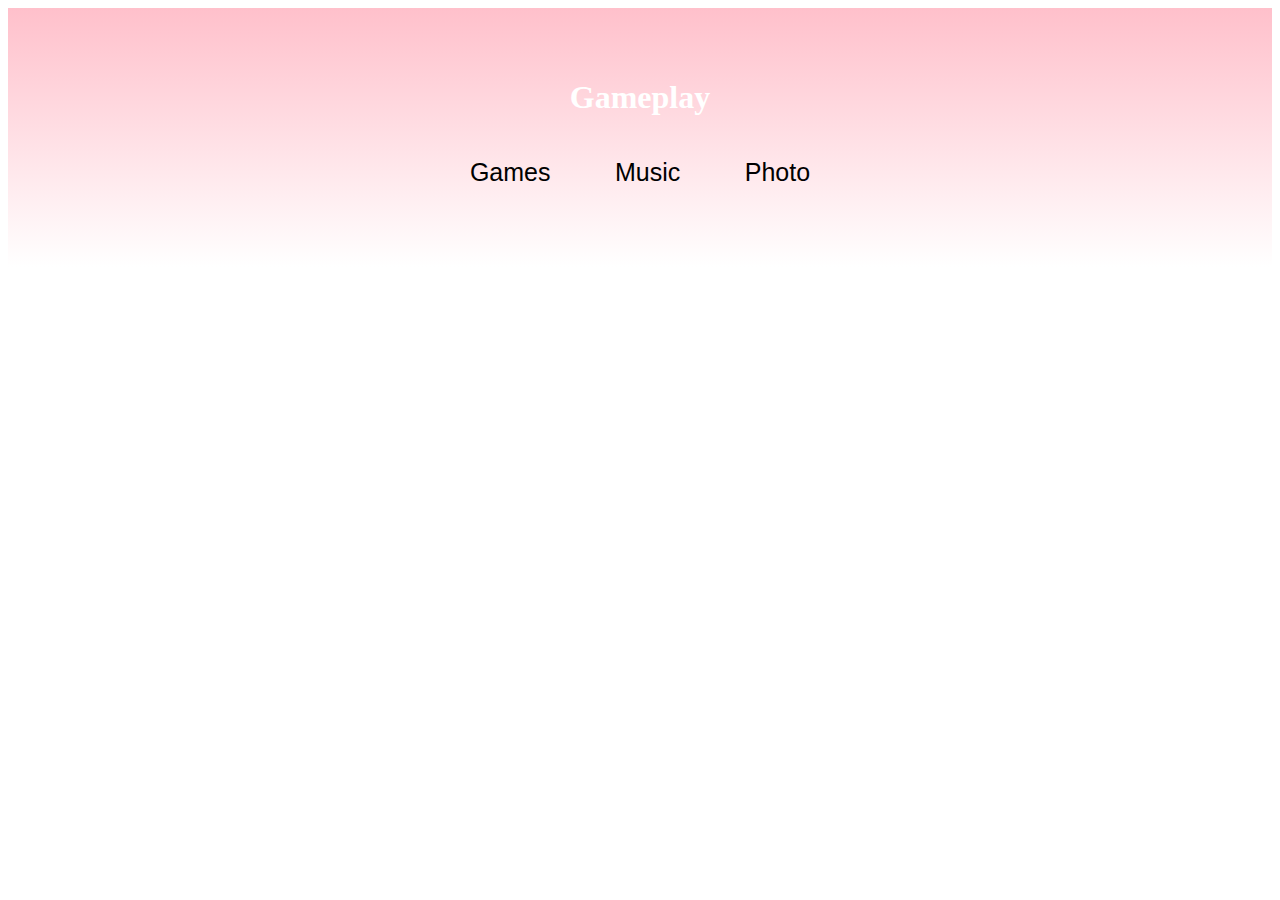
<file: page1.html>
<html>
    <head>
        <title>Gameplay</title>
        <link rel="stylesheet" href="style.css"/>
    </head>    
    <body>
        <header>
            <h1>Gameplay</h1>
            <nav>
                <a href="#games">Games</a>
                <a href="#music">Music</a>
                <a href="#photo">Photo</a>
            </nav>    
        </header>
        <main>
           
    </body>    
</html>
</file>
<file: style.css>
body {
    font-family: sans-serif;
}

header {
    background-image: linear-gradient(pink, white);
    padding: 50px;
}

h1 {
    text-align: center;
    color: white;
    font-family: Verdana;
}

nav {
    padding: 20px; 
    margin: 10px;  
    text-align: center;
}

nav a {
    padding: 20px;
    margin: 10px;
    text-decoration: none;
    color: black;
    font-size: 25px;
}

h2 {
    color: magenta;
    border-bottom: 3px double mediumvioletred;
}

p a {
    color: black;
    text-decoration: none;
}

p a:hover {
    color: coral;
    border-bottom: 3px solid coral;
}

p a:focus {
    color: fuchsia;
    border-bottom: 3px solid fuchsia;
}

p img { 
    width: 90px;
}

p {
    font-size: 30px;
}

img {
    width: 250px;
}

footer img {
    width: 50px;
}
</file>
